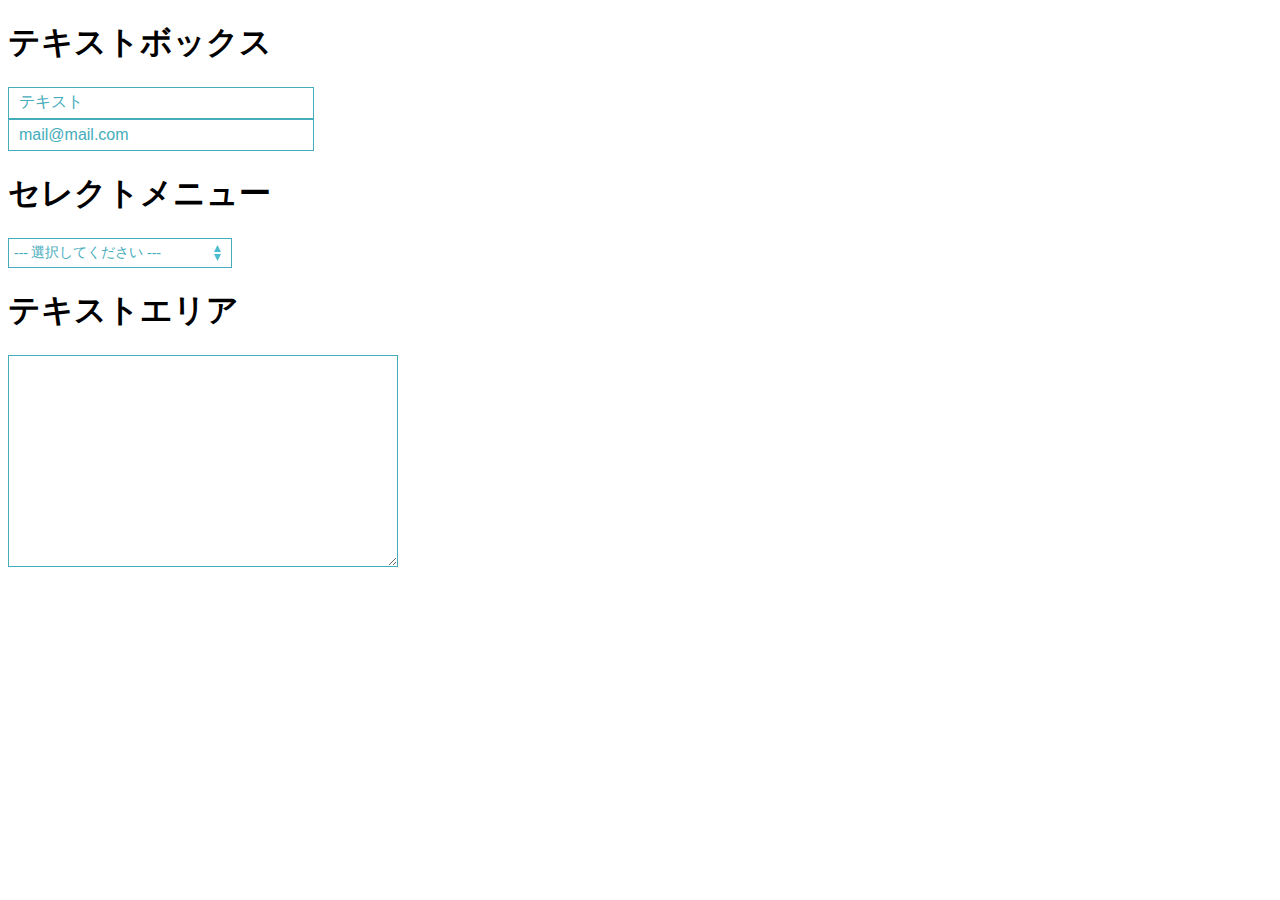
<file: partsset/index.html>
<!doctype html>
<html lang="ja">
<head>
<meta charset="UTF-8">
<meta name="description" content="">
<title>Parts Set</title>
<link rel="stylesheet" href="css/control1.css">
<script src="http://code.jquery.com/jquery-1.11.1.min.js"></script>
<script src="js/easyselectbox.min.js"></script>
<script>
	$(function(){
		$('.select').easySelectBox();
	});
</script>
</head>
<body>
	<h1>テキストボックス</h1>
	<input type="text" class="text" value="テキスト"><br />
	<input type="email" class="email" value="mail@mail.com">
	<!-- <h1>ラジオボタン</h1>
	<input type="radio" class="radio" value="1">男<br />
	<input type="radio" class="radio" value="2">女
	<h1>チェックボックス</h1>
	<input type="checkbox" class="checkbox" checked="checked">
	<input type="checkbox" class="checkbox"> -->
	<h1>セレクトメニュー</h1>
	<p>
		<select name="" class="select">
			<option value="">--- 選択してください ---</option>
			<option value="1">4年制課程</option>
			<option value="2">2年制課程</option>
		</select>
	</p>
	<h1>テキストエリア</h1>
	<textarea cols="30" rows="10"></textarea>
</body>
</html>
</file>
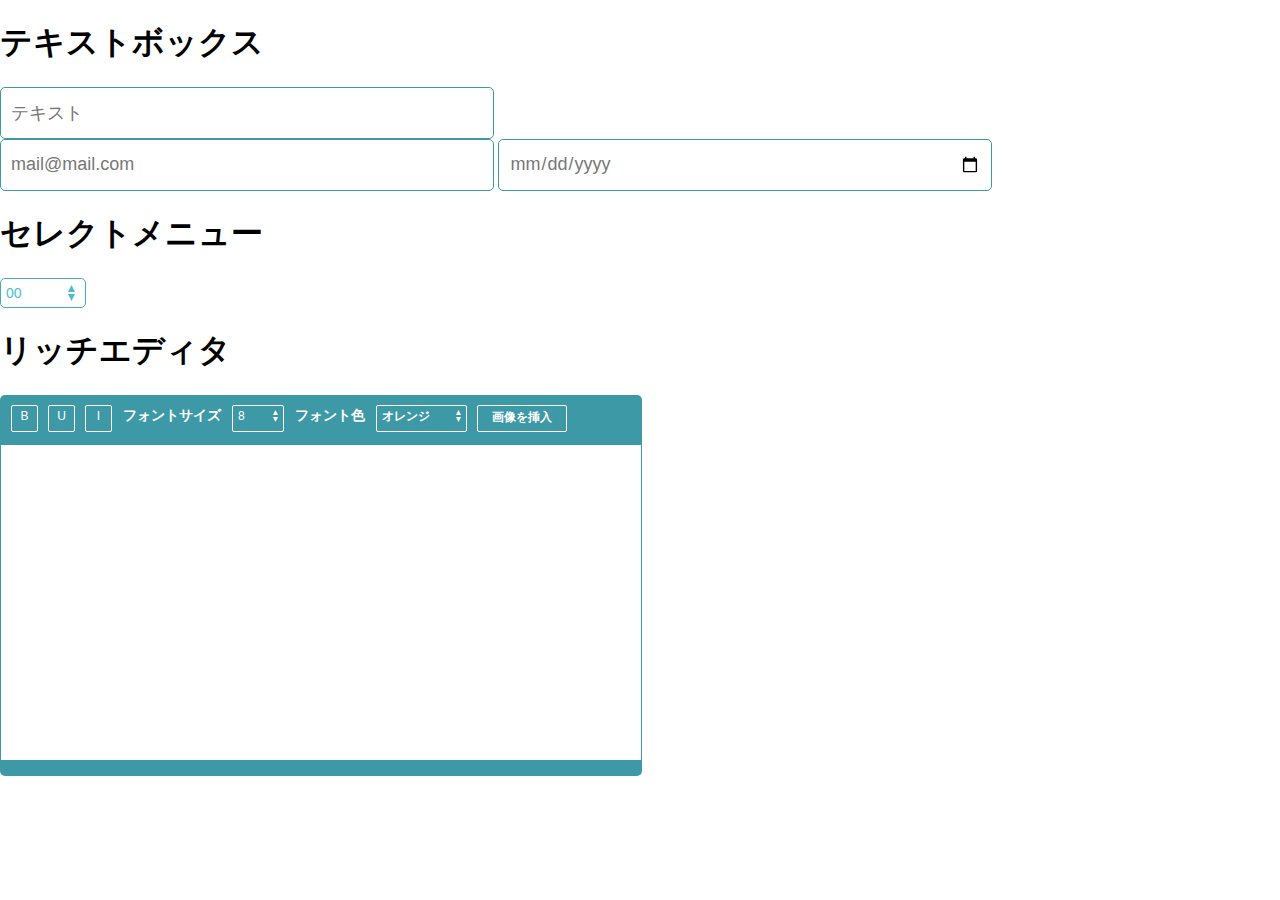
<file: partsset/index2.html>
<!doctype html>
<html lang="ja">
<head>
<meta charset="UTF-8">
<meta name="description" content="">
<title>Parts Set</title>
<link rel="stylesheet" href="css/normalize.css">
<link rel="stylesheet" href="css/control2.css">
<script src="http://code.jquery.com/jquery-1.11.1.min.js"></script>
<script src="js/easyselectbox.min.js"></script>
<script>
	$(function(){
		$('.select').easySelectBox();
	});
</script>
</head>
<body>
	<h1>テキストボックス</h1>
	<input type="text" class="text" value="テキスト"><br />
	<input type="email" class="email" value="mail@mail.com">
	<input type="date" class="date" value="">
	<!-- <h1>ラジオボタン</h1>
	<input type="radio" class="radio" value="1">男<br />
	<input type="radio" class="radio" value="2">女
	<h1>チェックボックス</h1>
	<input type="checkbox" class="checkbox" checked="checked">
	<input type="checkbox" class="checkbox"> -->
	<h1>セレクトメニュー</h1>
	<p>
	<select name="" class="select">
		<option value="1">00</option>
		<option value="2">01</option>
		<option value="2">02</option>
		<option value="3">03</option>
		<option value="4">04</option>
		<option value="5">05</option>
		<option value="6">06</option>
		<option value="7">07</option>
		<option value="8">08</option>
		<option value="9">09</option>
		<option value="10">10</option>
		<option value="11">11</option>
		<option value="12">12</option>
	</select>
	</p>
	<h1>リッチエディタ</h1>
	<div class="richeditor">
		<ul class="cf">
			<li onclick="(function(event){ event.preventDefault(); })(event)" class="buiBtn"><a href="#">B</a></li>
			<li onclick="(function(event){ event.preventDefault(); })(event)" class="buiBtn"><a href="#">U</a></li>
			<li onclick="(function(event){ event.preventDefault(); })(event)" class="buiBtn"><a href="#">I</a></li>
			<li class="labelLi"><label>フォントサイズ</label></li>
			<li class='selectFontSize'>
				<select name="" class="select">
					<option value="8">8</option>
					<option value="9">9</option>
					<option value="10">10</option>
					<option value="11">11</option>
					<option value="12">12</option>
					<option value="14">14</option>
					<option value="18">18</option>
					<option value="24">24</option>
					<option value="32">32</option>
					<option value="64">64</option>
				</select>
			</li>
			<li class="labelLi"><label>フォント色</label></li>
			<li>
				<select name="" class="select">
					<option value="orange">オレンジ</option>
					<option value="red">赤</option>
					<option value="blue">青</option>
					<option value="green">緑</option>
				</select>
			</li>
			<li class="insertImg"><a onclick="(function(event){ event.preventDefault();$('#fileBtn').click(); })(event);" href="#">画像を挿入</a><input id="fileBtn" type="file" style="display: none;"></li>
		</ul>
		<div id="editArea" contenteditable="true"></div>
	</div>
</body>
</html>
</file>
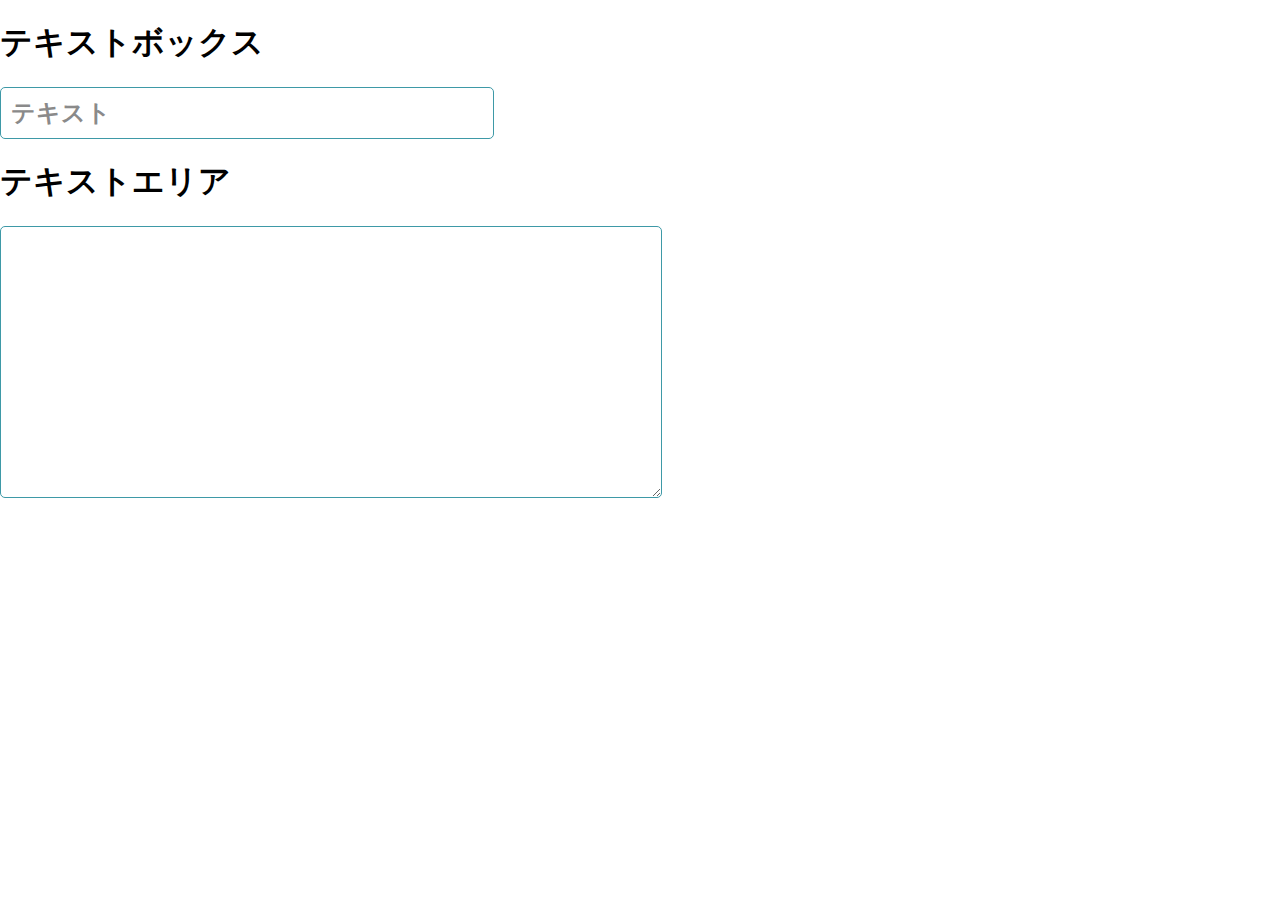
<file: partsset/index3.html>
<!doctype html>
<html lang="ja">
<head>
<meta charset="UTF-8">
<meta name="description" content="">
<title>Parts Set</title>
<link rel="stylesheet" href="css/normalize.css">
<link rel="stylesheet" href="css/control3.css">
<script src="http://code.jquery.com/jquery-1.11.1.min.js"></script>
</head>
<body>
	<h1>テキストボックス</h1>
	<input type="text" class="text" value="テキスト"><br />
	<h1>テキストエリア</h1>
	<textarea cols="30" rows="10"></textarea>
</body>
</html>
</file>
<file: partsset/css/control1.css>
@charset "UTF-8";


/*---------------------------------

# Control
----------------------------------*/



/* Control
----------------------------------------------------------------------*/
.text, .email {
	border: solid 1px #45acbb;
	font-size: 16px;
	padding: 0 10px;
	width: 284px;
	height: 30px;
	font-family: 'Lucida grande','Hiragino Kaku Gothic ProN','ヒラギノ角ゴ ProN W3',Meiryo,メイリオ,sans-serif;
	color: #45acbb;
}
.text:focus,
.email:focus {
	outline: 0;
	box-shadow: 0px 0px 0pt 0pt aqua;
}
textarea {
	border: 1px solid #45acbb;
	width: 368px;
	font-size: 16px;
	padding: 10px;
}
textarea:focus {
	outline: 0;
}
.easy-select-box{
	display:inline-block;
	position:relative;
	border: #45acbb solid 1px;
}
.easy-select-box:focus {
	outline: none;
}
.easy-select-box .esb-dropdown{
	position:absolute;
	top:100%;
	left:0;
	z-index:99;
	display:none;
}
.easy-select-box{
	width:222px;
	text-align:left;
	font-size:14px;
	color:#0c2245;
}
.easy-select-box .esb-displayer{
	background: url('../img/selectctlar1.png') no-repeat right 10px center;
	background-size: 7px 16px;
	color:#45acbb;
	padding:5px;
	height:18px;
	line-height:18px;
	cursor: default;
}
.easy-select-box:hover .esb-displayer{
	text-decoration:none;
	cursor: pointer;
}
.easy-select-box.disabled .esb-displayer,
.easy-select-box:hover.disabled .esb-displayer{
	background-position: 0 -36px;
}
.easy-select-box .esb-dropdown{
	border:1px solid #cccccc;
	width:116px;
	max-height:200px;
	overflow:auto;
	background:#FFFFFF;
}
.easy-select-box .esb-dropdown .esb-item{
	padding:5px;
	background:#ffffff;
	color:#45acbb;
	cursor:default;
}
.easy-select-box .esb-dropdown .esb-item:hover{
	background:#45acbb;
	color:#fff;
	text-decoration:none;
	cursor: pointer;
}
.select-box {
  background: #FFFDF4;
  border: 2px solid #D2BA85;
  border-radius: 5px;
  color: #0C2245;
  font-size: 14px;
  height: 30px;
  line-height: 30px;
  text-align: left;
  text-indent: 5px;
  vertical-align: middle;
  width: 140px;
}
</file>
<file: partsset/css/control2.css>
@charset "UTF-8";


/*---------------------------------

# Control
----------------------------------*/



/* Control
----------------------------------------------------------------------*/
.text, .email, .date {
	border: solid 1px #3e99a7;
	font-size: 18px;
	padding: 10px;
	width: 472px;
	height: 30px;
	font-family: 'Lucida grande','Hiragino Kaku Gothic ProN','ヒラギノ角ゴ ProN W3',Meiryo,メイリオ,sans-serif;
	border-radius: 5px;
	color: #777;
}
.date {
	background-image: url('../');
}
.text:focus,
.email:focus {
	outline: 0;
	box-shadow: 0px 0px 0pt 0pt aqua;
}
.easy-select-box{
	display:inline-block;
	position:relative;
	border-radius: 5px;
	border: #45acbb solid 1px;
}
.easy-select-box:focus {
	outline: none;
}
.easy-select-box .esb-dropdown{
	position:absolute;
	top:100%;
	left:0;
	z-index:99;
	display:none;
}
.easy-select-box{
	width:84px;
	text-align:left;
	font-size:14px;
	color:#0c2245;
}
.easy-select-box .esb-displayer{
	background: url('../img/selectctlar1.png') no-repeat right 10px center;
	background-size: 7px 16px;
	color:#4cbdce;
	padding:5px;
	height:18px;
	line-height:18px;
	cursor: default;
}
.easy-select-box:hover .esb-displayer{
	text-decoration:none;
	cursor: pointer;
}
.easy-select-box.disabled .esb-displayer,
.easy-select-box:hover.disabled .esb-displayer{
	background-position: 0 -36px;
}
.easy-select-box .esb-dropdown{
	border:1px solid #cccccc;
	width:116px;
	max-height:200px;
	overflow:auto;
	background:#FFFFFF;
}
.easy-select-box .esb-dropdown .esb-item{
	padding:5px;
	background:#ffffff;
	color:#0c2245;
	cursor:default;
}
.easy-select-box .esb-dropdown .esb-item:hover{
	background:#45acbb;
	color:#fff;
	text-decoration:none;
	cursor: pointer;
}
.select-box {
  background: #FFFDF4;
  border: 2px solid #D2BA85;
  border-radius: 5px;
  color: #0C2245;
  font-size: 14px;
  height: 30px;
  line-height: 30px;
  text-align: left;
  text-indent: 5px;
  vertical-align: middle;
  width: 140px;
}
.richeditor {
	border-radius: 5px;
	background: #3e99a7;
	padding: 10px 1px 16px;
	width: 640px;
}
.richeditor ul {
	width: 642px;
	height: 40px;
	padding: 0;
	margin: 0;
}
.richeditor li {
	float: left;
	display: block;
	height: 25px;
	margin: 0 0 0 10px;
	color: #fff;
	border: 1px solid #fff;
	border-radius: 2px;
	min-width: 25px;
	text-align: center;
}
.richeditor .easy-select-box {
	border: none;
}
.richeditor label {
	margin: 0;
	font-size: 14px;
	font-weight: bold;
}
.richeditor .esb-displayer {
	padding: 0 0 0 5px;
	display: block;
	width: 100%;
	height: 100%;
	color: #fff;
	font-weight: bold;
	font-size: 12px;
}
.richeditor .selectFontSize,
.richeditor .selectFontSize .esb-displayer {
	width: 50px;
	font-weight: normal;
}
.richeditor .esb-displayer {
	background: url('../img/selectrichar.png') no-repeat right 10px center;
	background-size: 5px 12px;
}
.richeditor li a {
	display: block;
	width: 100%;
	height: 100%;
	color: #fff;
	text-decoration: none;
	font-size: 12px;
	font-weight: bold;
	padding: 3px 0 0;
}
#editArea {
	background: #fff;
	height: 295px;
	padding: 10px;
	color: #777;
	font-size: 14px;
}
#editArea:focus {
	outline: none;
}
.richeditor li.labelLi {
	border: solid 1px #3e99a7;
}
.richeditor li.buiBtn,
.richeditor li.insertImg {
	overflow: hidden;
}
.richeditor li.buiBtn a {
	font-weight: normal;
	padding: 3px 0 0;
}
.richeditor li.buiBtn a:active,
.richeditor li.insertImg a:active {
	background: #fff;
	color: #3e99a7;
}
.richeditor li.insertImg {
	width: 88px;
	text-align: center;
}
</file>
<file: partsset/css/control3.css>
@charset "UTF-8";


/*---------------------------------

# Control
----------------------------------*/



/* Control
----------------------------------------------------------------------*/
.text, textarea {
	border: solid 1px #3e99a7;
	font-size: 24px;
	padding: 10px;
	width: 472px;
	font-family: 'Lucida grande','Hiragino Kaku Gothic ProN','ヒラギノ角ゴ ProN W3',Meiryo,メイリオ,sans-serif;
	border-radius: 5px;
	color: #8a8a8a;
	font-weight: bold;
}
.text {
	height: 30px;
}
textarea {
	width: 640px;
	border-radius: 5px;
	font-size: 24px;
	height: 250px;
}
.text:focus,
.textarea:focus {
	outline: 0;
	box-shadow: 0px 0px 0pt 0pt aqua;
}
</file>
